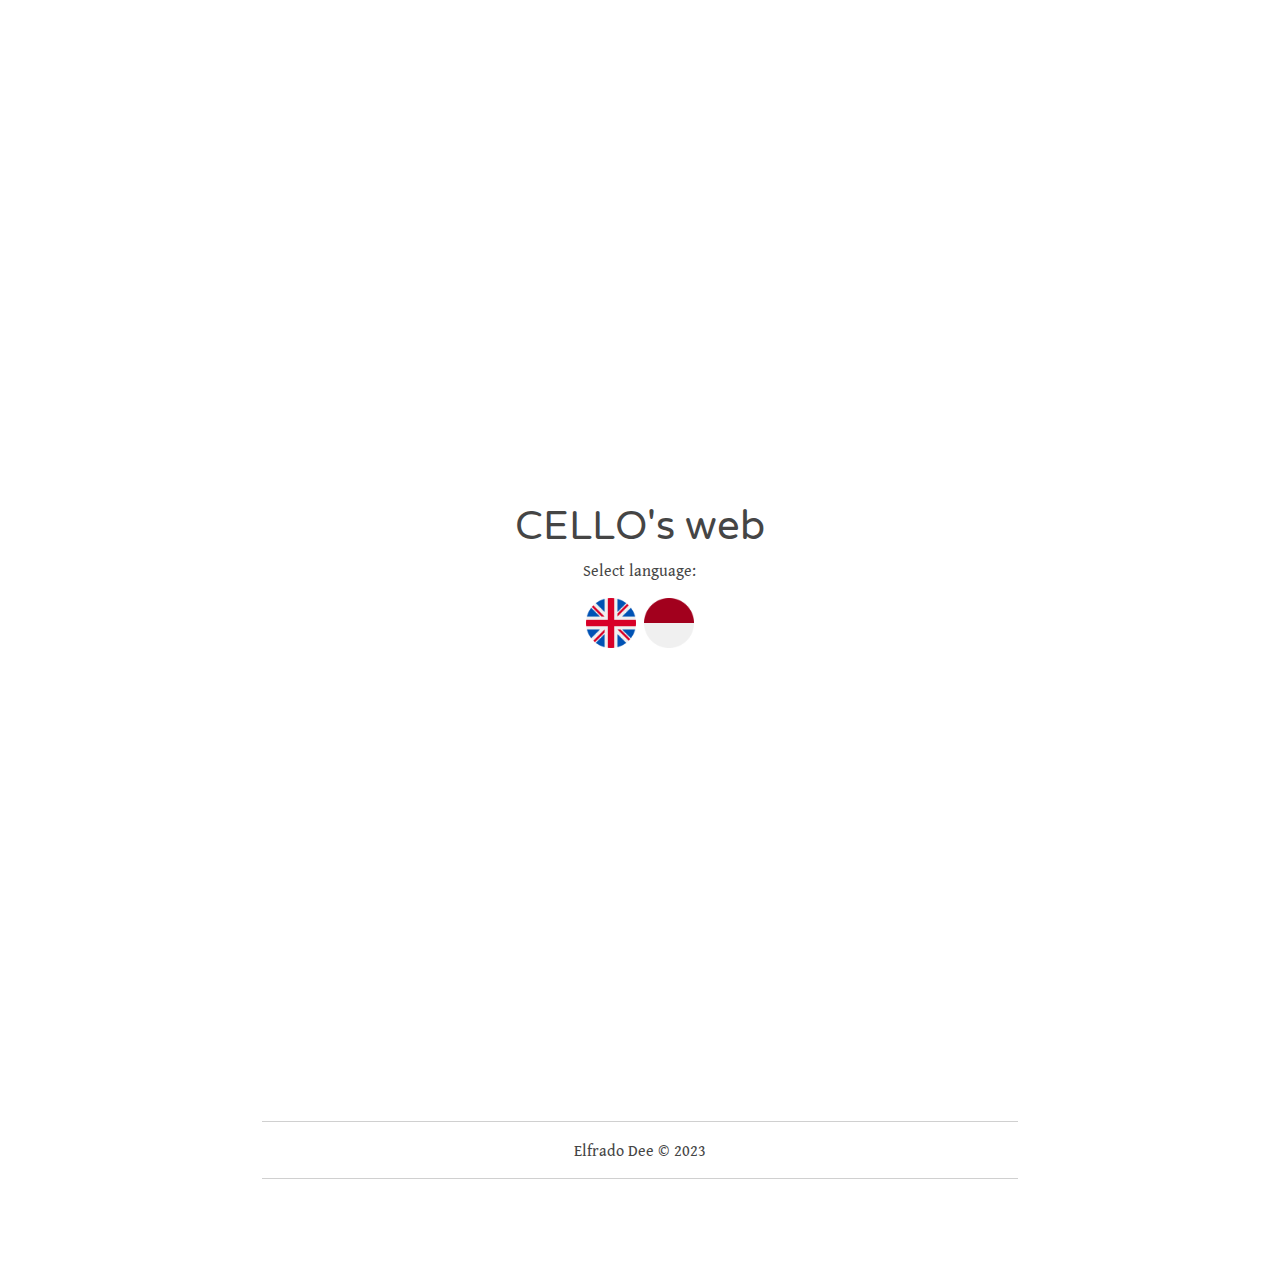
<file: index.html>
<!DOCTYPE html>
<html lang="en">
<head>
    <meta charset="UTF-8">
    <meta name="viewport" content="width=device-width, initial-scale=1.0">
    <link rel="icon" type="image/png" href="assets/cello/favicon.png">
    <title>CELLO's web</title>
    <link rel="stylesheet" href="assets/css/bootstrap.min.css">
    <link rel="stylesheet" href="assets/plugins/bootstrap-icons/font/bootstrap-icons.min.css">
    <link rel="stylesheet" href="assets/cello/cello.css">
</head>
<body class="row">
    
<main class="col-md-8 offset-md-2">

    <div class="container">

        <div class="d-flex flex-column min-vh-100 justify-content-center align-items-center">
            <h1>CELLO's web</h1>
            <p>Select language:</p>
            <div class="d-flex">
                <a href="en.html"><img src="assets/cello/flag-uk.png" width="50px" alt=""></a>&nbsp;&nbsp;
                <a href="id.html"><img src="assets/cello/flag-id.png" width="50px" alt=""></a>
            </div>
        </div>

    <br><br>

    <footer class="mt-5 mb-5 text-center">
        <hr>
        Elfrado Dee &copy; 2023
        <hr>
    </footer>

</main>

<script src="assets/cello/cello.js"></script>

</body>
</html>
</file>
<file: assets/cello/cello.css>
@import url('https://fonts.googleapis.com/css2?family=Gentium+Book+Plus:ital,wght@0,400;0,700;1,400;1,700&family=Varela+Round&display=swap');

* {
    font-family: 'Gentium Book Plus', serif;
    color: #454545;
}

h1,h2,h3 .nav-link {
    font-family: 'Varela Round', sans-serif;
}

h1,h2,h3,h4,h5,h6 {
    text-align: center;
}

.font-varela {
    font-family: 'Varela Round', sans-serif;
}

.container {
    padding: 5vh;
}

main {
    padding-top: 80px;
}

header {
    text-align: center;
}

/***** PRELOADER *****/

#preloader {
    position: absolute;
    top: 0;
    bottom: 0%;
    left: 0;
    right: 0%;
    background-color: white;
    z-index: 99;
    transition: all 1s;
}

#preloader.hide {
    opacity: 0;
    visibility: hidden;
    height: 0; padding: 0; margin: 0; /* optional */
}

/***** RUNNING TEXT *****/

.wrapper{
    display: flex;
}
.wrapper .dynamic-txts{
    height: 90px;
    overflow: hidden;
}
.dynamic-txts li{
    list-style: none;
    font-size: 40pt;
    position: relative;
    top: 0;
    animation: slide 12s steps(4) infinite;
}
@keyframes slide {
    100%{
        top: -360px;
    }
}
.dynamic-txts li span{
    position: relative;
    margin: 5px 0;
    line-height: 90px;
}
.dynamic-txts li span::after{
    content: "";
    position: absolute;
    left: 0;
    height: 100%;
    width: 100%;
    background: #fff;
    border-left: 2px solid #0d6efd;
    animation: typing 3s steps(10) infinite;
}
@keyframes typing {
    40%, 60%{
        left: calc(100% + 30px);
    }
    100%{
        left: 0;
    }
}
</file>
